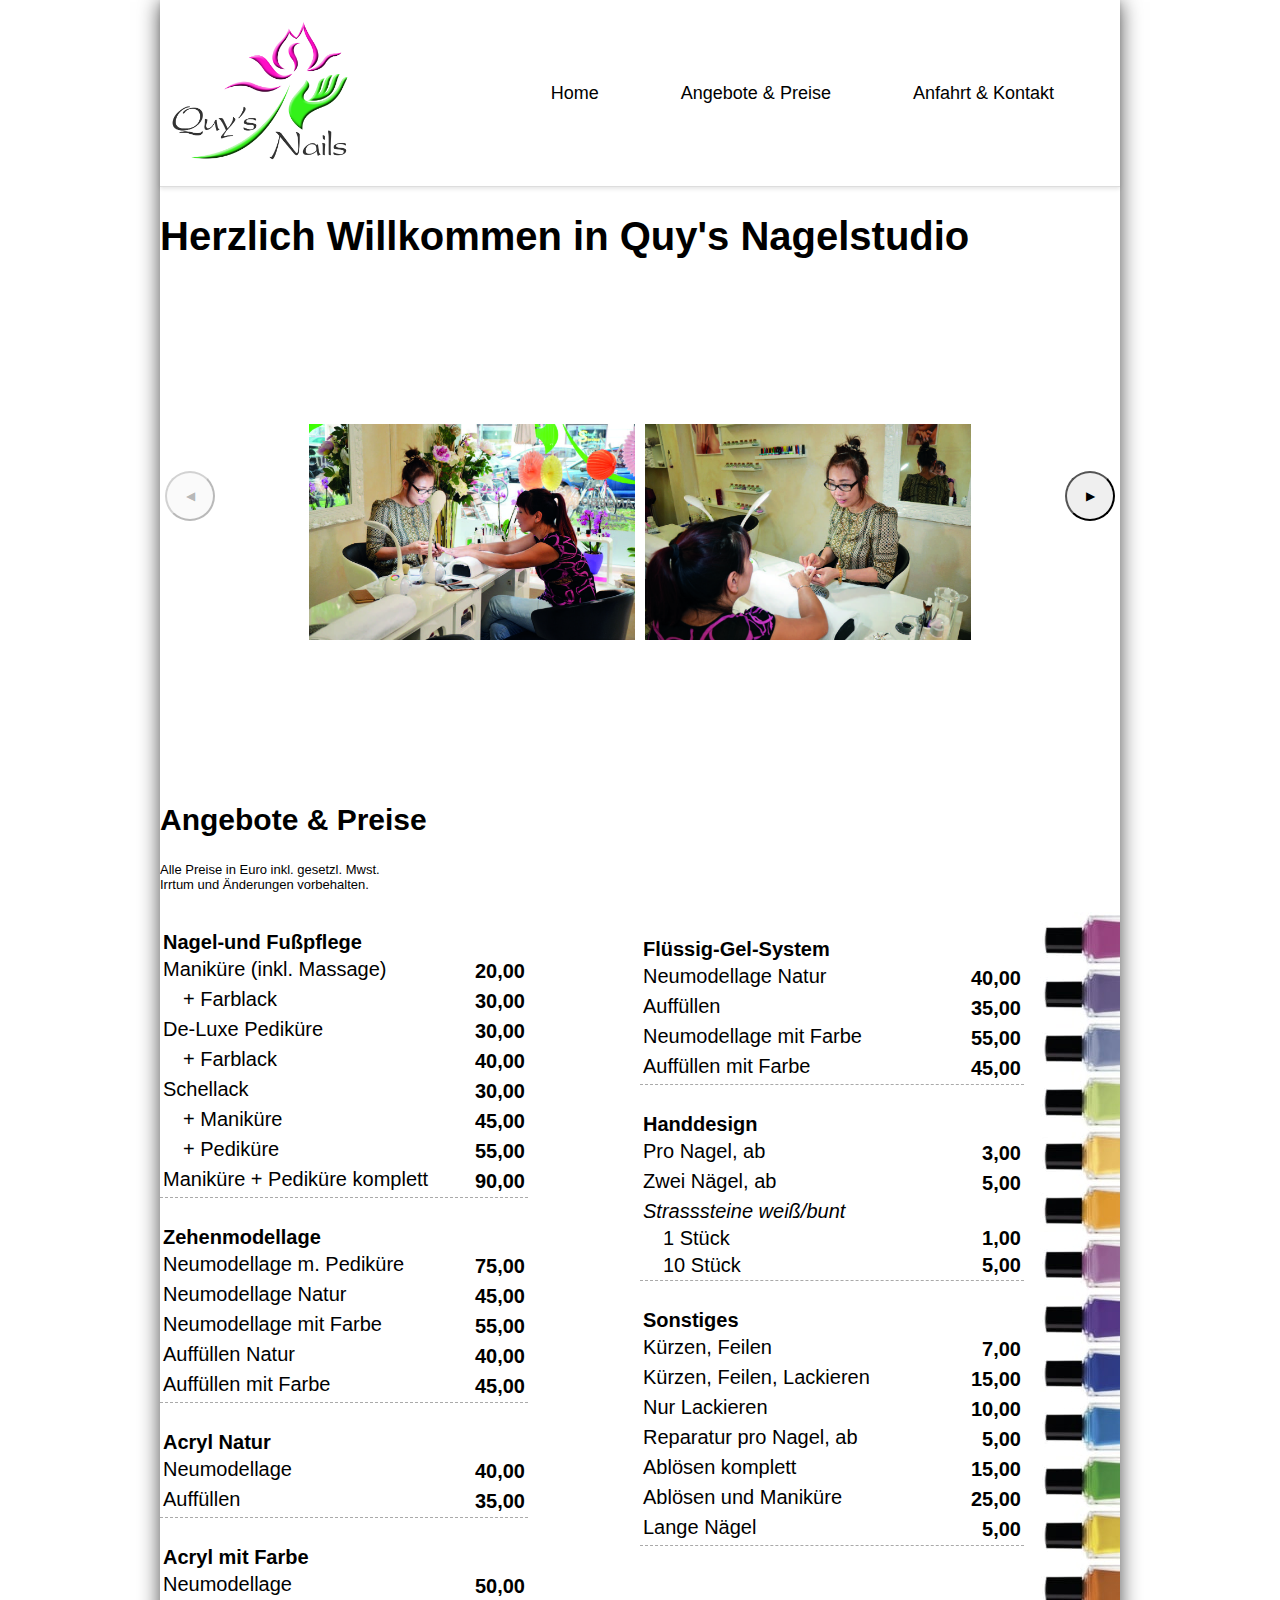
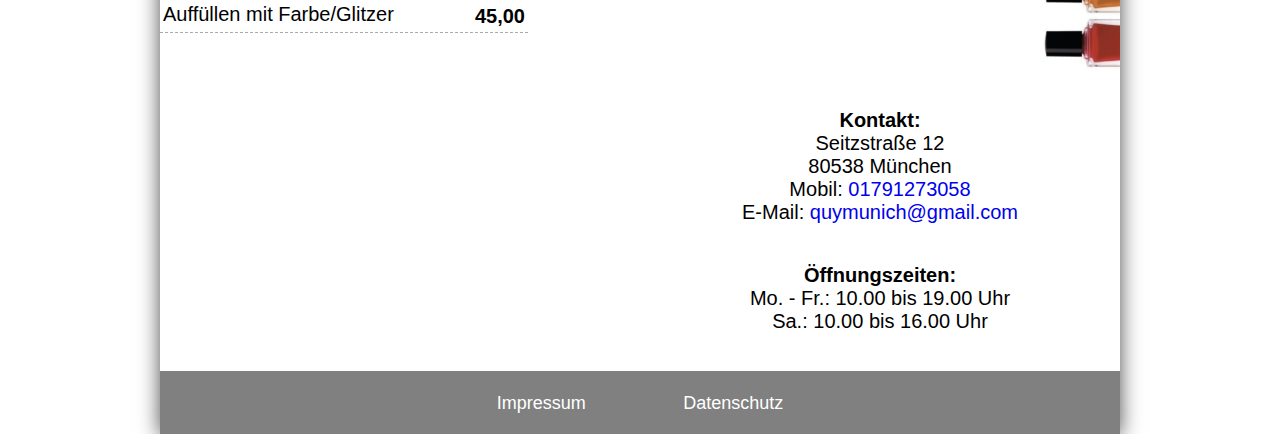
<file: index.html>
<!DOCTYPE html>
<html lang="en">

<head>
  <meta charset="UTF-8" />
  <meta name="viewport" content="width=device-width, initial-scale=1.0" />
  <link rel="stylesheet" href="style.css">
  <script src="script.js" type="text/javascript"></script>
  <title>Quy's Nails | Nagelstudio in München</title>
</head>

<body>
  <header>
    <nav>
      <div class="logo">
        <figure class="pictures" id="logo"><img src="pictures\Quy_Logo_3D.jpg" alt="Quy's Nails Logo"></figure>
      </div>
      <div class="dropdown-content">
        <a href="#home">Home</a>
        <a href="#productlist">Angebote & Preise</a>
        <a href="#anfahrt-kontakt">Anfahrt & Kontakt</a>
      </div>
    </nav>
  </header>
  <main>
    <section id="home">
      <h1>Herzlich Willkommen in Quy's Nagelstudio</h1>
      <div class="image-container" id="imageContainer">
        <div class="image-wrapper"><img src="pictures\bild_arbeiterin1.jpg" alt="img not found"></div>
        <div class="image-wrapper"><img src="pictures\bild_arbeiterin2.jpg" alt="img not found"></div>
        <div class="image-wrapper"><img src="pictures\blumen.jpg" alt="img not found"></div>
        <div class="image-wrapper"><img src="pictures\sessel.jpg" alt="img not found"></div>
        <div class="image-wrapper"><img src="pictures\glitter.jpg" alt="img not found"></div>
        <div class="image-wrapper"><img src="pictures\ladenfront.jpeg" alt="img not found"></div>
        <div class="image-wrapper"><img src="pictures\naegel1.jpg" alt="img not found"></div>
        <div class="image-wrapper"><img src="pictures\naegel2.jpg" alt="img not found"></div>
        <div class="image-wrapper"><img src="pictures\naegel3.jpg" alt="img not found"></div>
        <div class="image-wrapper"><img src="pictures\naegel4.jpg" alt="img not found"></div>
        <div class="image-wrapper"><img src="pictures\naegel5.jpg" alt="img not found"></div>
      </div>
      <button id="prevButton">◀</button>
      <button id="nextButton">▶</button>
    </section>
    <section id="productlist" class="row">
      <section class="column">
        <h2>Angebote & Preise</h2>
        <p class="kleingedrucktes">Alle Preise in Euro inkl. gesetzl. Mwst. <br> Irrtum und Änderungen vorbehalten.</p>
        <br>
        <div class="product-container">
          <div class="product-details">
            <table class="product">
              <tr>
                <th>Nagel-und Fußpflege</th>
              </tr>
              <tr>
                <td class="name">Maniküre (inkl. Massage)</td>
                <td class="price">20,00</td>
              </tr>
              <tr>
                <td class="name plus">+ Farblack</td>
                <td class="price">30,00</td>
              </tr>
              <tr>
                <td class="name">De-Luxe Pediküre</td>
                <td class="price">30,00</td>
              </tr>
              <tr>
                <td class="name plus">+ Farblack</td>
                <td class="price">40,00</td>
              </tr>
              <tr>
                <td class="name">Schellack</td>
                <td class="price">30,00</td>
              </tr>
              <tr>
                <td class="name plus">+ Maniküre</td>
                <td class="price">45,00</td>
              </tr>
              <tr>
                <td class="name plus">+ Pediküre</td>
                <td class="price">55,00</td>
              </tr>
              <tr>
                <td class="name">Maniküre + Pediküre komplett</td>
                <td class="price">90,00</td>
              </tr>
            </table>
            <table class="product">
              <tr>
                <th>Zehenmodellage</th>
              </tr>
              <tr>
                <td class="name">Neumodellage m. Pediküre</td>
                <td class="price">75,00</td>
              </tr>
              <tr>
                <td class="name">Neumodellage Natur</td>
                <td class="price">45,00</td>
              </tr>
              <tr>
                <td class="name">Neumodellage mit Farbe</td>
                <td class="price">55,00</td>
              </tr>
              <tr>
                <td class="name">Auffüllen Natur</td>
                <td class="price">40,00</td>
              </tr>
              <tr>
                <td class="name">Auffüllen mit Farbe</td>
                <td class="price">45,00</td>
              </tr>
            </table>
            <table class="product">
              <tr>
                <th>Acryl Natur</th>
              </tr>
              <tr>
                <td class="name">Neumodellage</td>
                <td class="price">40,00</td>
              </tr>
              <tr>
                <td class="name">Auffüllen</td>
                <td class="price">35,00</td>
              </tr>
            </table>
            <table class="product">
              <tr>
                <th>Acryl mit Farbe</th>
              </tr>
              <tr>
                <td class="name">Neumodellage</td>
                <td class="price">50,00</td>
              </tr>
              <tr>
                <td class="name">Auffüllen mit Farbe/Glitzer</td>
                <td class="price">45,00</td>
              </tr>
            </table>
      </section>
      <section class="column">
        <h2 class="hidden">Filler</h2>
        <p class="hidden & kleingedrucktes">Alle Preise in Euro inkl. gesetzl. Mwst. <br> Irrtum und Änderungen
          vorbehalten.</p>
        <aside>
          <figure>
            <img src="pictures/nagellack.jpg" alt="Nagellack">
          </figure>
        </aside>
        <br>
        <table class="product">
          <tr>
            <th>Flüssig-Gel-System</th>
          </tr>
          <tr>
            <td class="name">Neumodellage Natur</td>
            <td class="price">40,00</td>
          </tr>
          <tr>
            <td class="name">Auffüllen</td>
            <td class="price">35,00</td>
          </tr>
          <tr>
            <td class="name">Neumodellage mit Farbe</td>
            <td class="price">55,00</td>
          </tr>
          <tr>
            <td class="name">Auffüllen mit Farbe</td>
            <td class="price">45,00</td>
          </tr>
        </table>
        <table class="product">
          <tr>
            <th>Handdesign</th>
          </tr>
          <tr>
            <td class="name">Pro Nagel, ab</td>
            <td class="price">3,00</td>
          </tr>
          <tr>
            <td class="name">Zwei Nägel, ab</td>
            <td class="price">5,00</td>
          </tr>
          <tr>
            <td class="name, italic">Strasssteine weiß/bunt</td>
          </tr>
          <tr>
            <td class="name, plus">1 Stück</td>
            <td class="price">1,00</td>
          </tr>
          <tr>
            <td class="name, plus">10 Stück</td>
            <td class="price">5,00</td>
          </tr>
        </table>
        <table class="product">
          <tr>
            <th>Sonstiges</th>
          </tr>
          <tr>
            <td class="name">Kürzen, Feilen</td>
            <td class="price">7,00</td>
          </tr>
          <tr>
            <td class="name">Kürzen, Feilen, Lackieren</td>
            <td class="price">15,00</td>
          </tr>
          <tr>
            <td class="name">Nur Lackieren</td>
            <td class="price">10,00</td>
          </tr>
          <tr>
            <td class="name">Reparatur pro Nagel, ab</td>
            <td class="price">5,00</td>
          </tr>
          <tr>
            <td class="name">Ablösen komplett</td>
            <td class="price">15,00</td>
          </tr>
          <tr>
            <td class="name">Ablösen und Maniküre</td>
            <td class="price">25,00</td>
          </tr>
          <tr>
            <td class="name">Lange Nägel</td>
            <td class="price">5,00</td>
          </tr>
        </table>
      </section>
    </section>
  </main>
  <section id="anfahrt-kontakt" class="row">
    <section id="anfahrt" class="column"> <iframe
        src="https://www.google.com/maps/embed?pb=!1m18!1m12!1m3!1d2662.3908167214595!2d11.582509477510785!3d48.14127025090243!2m3!1f0!2f0!3f0!3m2!1i1024!2i768!4f13.1!3m3!1m2!1s0x479e758e5f7e65b7%3A0xf192d3f795557fd0!2sQuy&#39;s%20Nails!5e0!3m2!1sde!2sde!4v1695228014627!5m2!1sde!2sde"
        allowfullscreen="" loading="lazy" referrerpolicy="no-referrer-when-downgrade"></iframe>
    </section>
    <section id="kontakt" class="column">
      <p>
        <strong>Kontakt:</strong> <br />
        Seitzstraße 12 <br />
        80538 München <br />
        <span>Mobil: <a href="tel:01791273058">01791273058</a></span> <br />
        <span>E-Mail: <a href="mailto:quymunich@gmail.com">quymunich@gmail.com</a></span>
      </p>
      <section id="oeffnungszeiten">
        <p>
          <strong>Öffnungszeiten:</strong> <br />
          Mo. - Fr.: 10.00 bis 19.00 Uhr <br />
          Sa.: 10.00 bis 16.00 Uhr
        </p>
      </section>
    </section>
  </section>
  <footer>
    <a href="./impressum.html">Impressum</a>
    <a href="./datenschutz.html">Datenschutz</a>
  </footer>
</body>

</html>
</file>
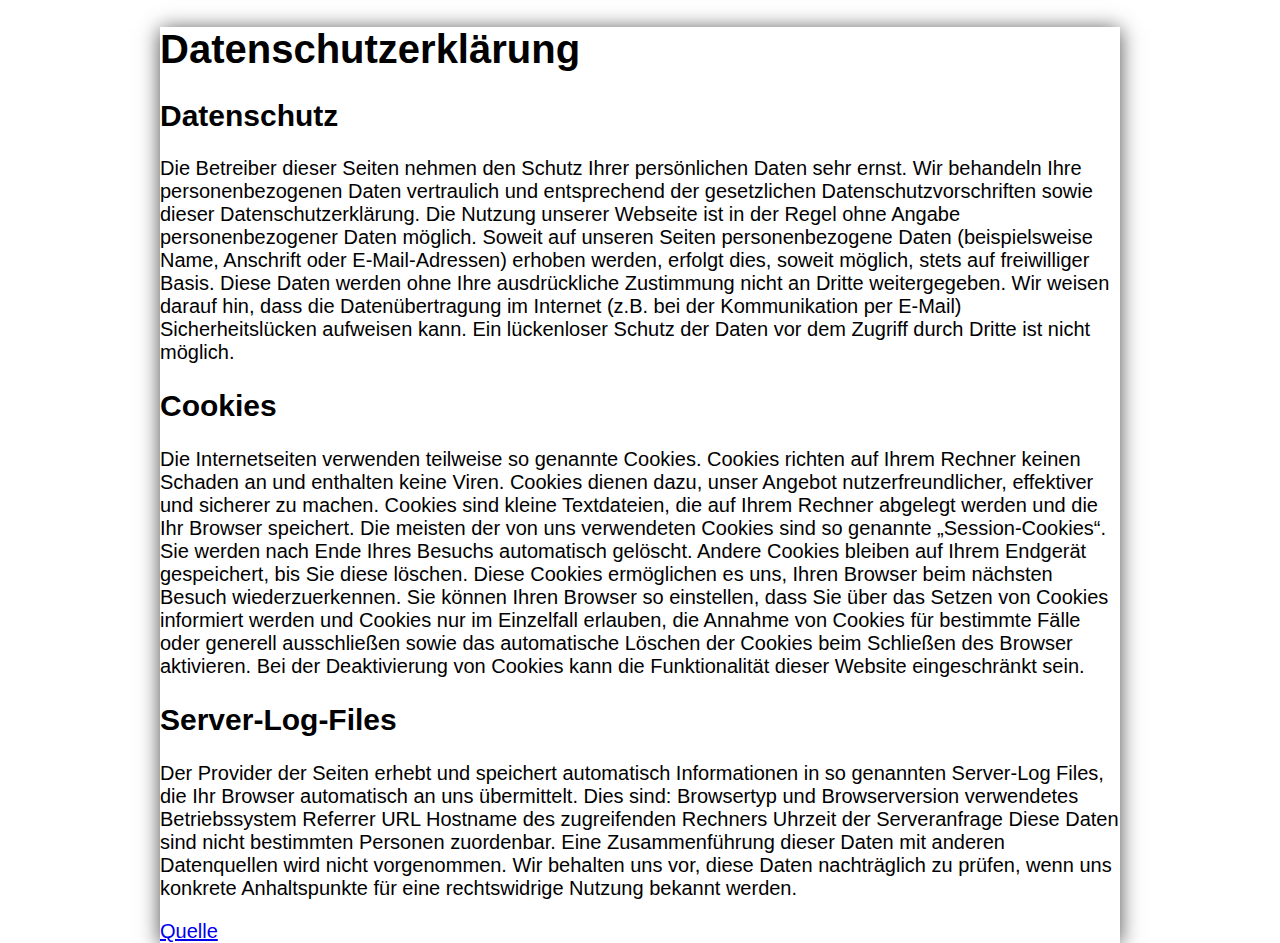
<file: datenschutz.html>
<!DOCTYPE html>
<html lang="en">

<head>
  <meta charset="UTF-8" />
  <meta name="viewport" content="width=device-width, initial-scale=1.0" />
  <link rel="stylesheet" href="style.css">
  <title>Datenschutz</title>
</head>

<body>
  <h1>Datenschutzerklärung</h1>
  <h2>Datenschutz</h2>
  <p>
    Die Betreiber dieser Seiten nehmen den Schutz Ihrer persönlichen Daten
    sehr ernst. Wir behandeln Ihre personenbezogenen Daten vertraulich und
    entsprechend der gesetzlichen Datenschutzvorschriften sowie dieser
    Datenschutzerklärung. Die Nutzung unserer Webseite ist in der Regel ohne
    Angabe personenbezogener Daten möglich. Soweit auf unseren Seiten
    personenbezogene Daten (beispielsweise Name, Anschrift oder
    E-Mail-Adressen) erhoben werden, erfolgt dies, soweit möglich, stets auf
    freiwilliger Basis. Diese Daten werden ohne Ihre ausdrückliche Zustimmung
    nicht an Dritte weitergegeben. Wir weisen darauf hin, dass die
    Datenübertragung im Internet (z.B. bei der Kommunikation per E-Mail)
    Sicherheitslücken aufweisen kann. Ein lückenloser Schutz der Daten vor dem
    Zugriff durch Dritte ist nicht möglich.
  </p>
  <h2>Cookies</h2>
  <p>
    Die Internetseiten verwenden teilweise so genannte Cookies. Cookies
    richten auf Ihrem Rechner keinen Schaden an und enthalten keine Viren.
    Cookies dienen dazu, unser Angebot nutzerfreundlicher, effektiver und
    sicherer zu machen. Cookies sind kleine Textdateien, die auf Ihrem Rechner
    abgelegt werden und die Ihr Browser speichert. Die meisten der von uns
    verwendeten Cookies sind so genannte „Session-Cookies“. Sie werden nach
    Ende Ihres Besuchs automatisch gelöscht. Andere Cookies bleiben auf Ihrem
    Endgerät gespeichert, bis Sie diese löschen. Diese Cookies ermöglichen es
    uns, Ihren Browser beim nächsten Besuch wiederzuerkennen. Sie können Ihren
    Browser so einstellen, dass Sie über das Setzen von Cookies informiert
    werden und Cookies nur im Einzelfall erlauben, die Annahme von Cookies für
    bestimmte Fälle oder generell ausschließen sowie das automatische Löschen
    der Cookies beim Schließen des Browser aktivieren. Bei der Deaktivierung
    von Cookies kann die Funktionalität dieser Website eingeschränkt sein.
  </p>
  <h2>Server-Log-Files</h2>
  <p>
    Der Provider der Seiten erhebt und speichert automatisch Informationen in
    so genannten Server-Log Files, die Ihr Browser automatisch an uns
    übermittelt. Dies sind: Browsertyp und Browserversion verwendetes
    Betriebssystem Referrer URL Hostname des zugreifenden Rechners Uhrzeit der
    Serveranfrage Diese Daten sind nicht bestimmten Personen zuordenbar. Eine
    Zusammenführung dieser Daten mit anderen Datenquellen wird nicht
    vorgenommen. Wir behalten uns vor, diese Daten nachträglich zu prüfen,
    wenn uns konkrete Anhaltspunkte für eine rechtswidrige Nutzung bekannt
    werden.
  </p>
  <a href="https://www.e-recht24.de/muster-datenschutzerklaerung.html" target="_blank">Quelle</a>
</body>

</html>
</file>
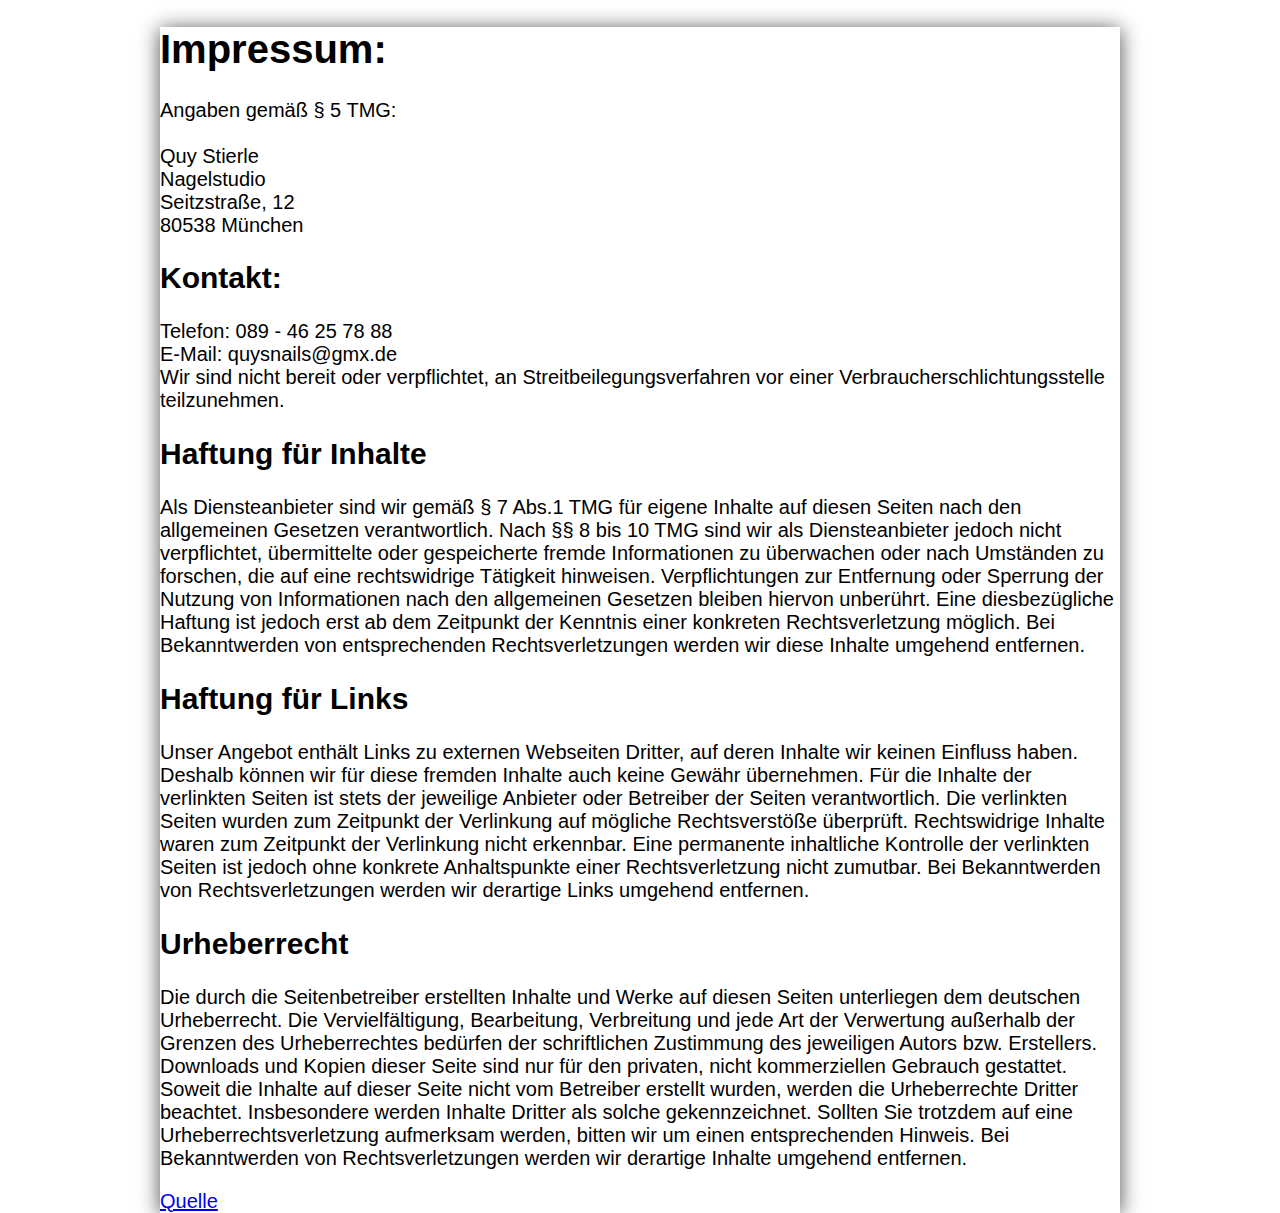
<file: impressum.html>
<!DOCTYPE html>
<html lang="en">

<head>
  <meta charset="UTF-8" />
  <meta name="viewport" content="width=device-width, initial-scale=1.0" />
  <link rel="stylesheet" href="style.css">
  <title>Impressum</title>
</head>

<body>
  <h1>Impressum:</h1>
  <p>
    Angaben gemäß § 5 TMG: <br />
    <br />
    Quy Stierle <br />
    Nagelstudio <br />
    Seitzstraße, 12 <br />
    80538 München
  </p>
  <h2>Kontakt:</h2>
  <p>
    Telefon: 089 - 46 25 78 88 <br />
    E-Mail: quysnails@gmx.de <br />
    Wir sind nicht bereit oder verpflichtet, an Streitbeilegungsverfahren vor
    einer Verbraucherschlichtungsstelle teilzunehmen.
  </p>
  <h2>Haftung für Inhalte</h2>
  <p>
    Als Diensteanbieter sind wir gemäß § 7 Abs.1 TMG für eigene Inhalte auf
    diesen Seiten nach den allgemeinen Gesetzen verantwortlich. Nach §§ 8 bis
    10 TMG sind wir als Diensteanbieter jedoch nicht verpflichtet,
    übermittelte oder gespeicherte fremde Informationen zu überwachen oder
    nach Umständen zu forschen, die auf eine rechtswidrige Tätigkeit
    hinweisen. Verpflichtungen zur Entfernung oder Sperrung der Nutzung von
    Informationen nach den allgemeinen Gesetzen bleiben hiervon unberührt.
    Eine diesbezügliche Haftung ist jedoch erst ab dem Zeitpunkt der Kenntnis
    einer konkreten Rechtsverletzung möglich. Bei Bekanntwerden von
    entsprechenden Rechtsverletzungen werden wir diese Inhalte umgehend
    entfernen.
  </p>
  <h2>Haftung für Links</h2>
  <p>
    Unser Angebot enthält Links zu externen Webseiten Dritter, auf deren
    Inhalte wir keinen Einfluss haben. Deshalb können wir für diese fremden
    Inhalte auch keine Gewähr übernehmen. Für die Inhalte der verlinkten
    Seiten ist stets der jeweilige Anbieter oder Betreiber der Seiten
    verantwortlich. Die verlinkten Seiten wurden zum Zeitpunkt der Verlinkung
    auf mögliche Rechtsverstöße überprüft. Rechtswidrige Inhalte waren zum
    Zeitpunkt der Verlinkung nicht erkennbar. Eine permanente inhaltliche
    Kontrolle der verlinkten Seiten ist jedoch ohne konkrete Anhaltspunkte
    einer Rechtsverletzung nicht zumutbar. Bei Bekanntwerden von
    Rechtsverletzungen werden wir derartige Links umgehend entfernen.
  </p>
  <h2>Urheberrecht</h2>
  <p>
    Die durch die Seitenbetreiber erstellten Inhalte und Werke auf diesen
    Seiten unterliegen dem deutschen Urheberrecht. Die Vervielfältigung,
    Bearbeitung, Verbreitung und jede Art der Verwertung außerhalb der Grenzen
    des Urheberrechtes bedürfen der schriftlichen Zustimmung des jeweiligen
    Autors bzw. Erstellers. Downloads und Kopien dieser Seite sind nur für den
    privaten, nicht kommerziellen Gebrauch gestattet. Soweit die Inhalte auf
    dieser Seite nicht vom Betreiber erstellt wurden, werden die Urheberrechte
    Dritter beachtet. Insbesondere werden Inhalte Dritter als solche
    gekennzeichnet. Sollten Sie trotzdem auf eine Urheberrechtsverletzung
    aufmerksam werden, bitten wir um einen entsprechenden Hinweis. Bei
    Bekanntwerden von Rechtsverletzungen werden wir derartige Inhalte umgehend
    entfernen.
  </p>
  <a href="https://www.e-recht24.de/impressum-generator.html" target="_blank">Quelle</a>
</body>

</html>
</file>
<file: style.css>
/*general*/
* {
    box-sizing: border-box;
    /*outline: 1px solid red;*/
}

body {
    font-family: 'Gill Sans', 'Gill Sans MT', Calibri, 'Trebuchet MS', sans-serif;
    width: 100%;
    /* Use full width of the window */
    margin: 0;
    padding: 0 0;
    /* Add some padding if needed */
    box-shadow: 0 2px 20px rgba(0, 0, 0, 0.7); /* Optional: add shadow for better separation */
}

.kleingedrucktes {
    font-size: small;
}

.hidden {
    visibility: hidden;
}

.italic {
    font-style: italic;
}

.column {
    max-width: 100%;
}

/*nav bar*/

.dropdown-content {
    display: flex;
    flex-direction: column;
    margin-left: 10px;
    /* Adjust spacing as needed */
    position: absolute;
    /* Add position absolute */
    right: 0;
    /* Align to the right */
}

.dropdown-content a {
    color: black;
    padding: 12px 16px;
    text-decoration: none;
    display: block;
}

.dropdown-content a:hover {
    background-color: #f1f1f1;
}

nav {
    display: flex;
    justify-content: space-between;
    align-items: center;
    padding: 20px 0; /* Adjust padding as needed */
    background-color: #fff; /* Optional: background color for better visibility */
    border-bottom: 1px solid #ddd; /* Optional: add a bottom border */
    box-shadow: 0 2px 4px rgba(0, 0, 0, 0.1); /* Optional: add shadow for better separation */
}

#logo {
    margin: 0;
}

#logo>img {
    max-height: auto;
    width: 100%;
    max-width: 100px;
}

/*home*/
#home {
    position: relative;
    width: 100%;
}

.image-container {
    display: flex;
    overflow-x: hidden;
    /* Disable horizontal scrolling */
    align-items: center;
    /* Center items vertically */
    /*justify-content: center; /* Center items horizontally */
    width: 70%;
    /* Adjust the width to leave space for the buttons */
    margin: 0 auto;
    /* Center the container */
}

.image-wrapper {
    flex: 0 0 calc(50% - 10px);
    /* Adjust the width of each image wrapper to 50% of the container width minus margin */
    margin: 0 5px;
    /* Add some margin between the images */
}

.image-wrapper img {
    width: 100%;
    vertical-align: middle;
}

#prevButton,
#nextButton {
    padding: 5px;
    font-size: 12px;
    cursor: pointer;
    position: absolute;
    top: 50%;
    transform: translateY(-50%);
    z-index: 1;
    border-radius: 50%;
}

#prevButton {
    left: 5px;
}

#nextButton {
    right: 5px;
}


/*
section#home>figure.pictures>img {
    width: 200px;
    display: inline-block;
    padding: 10px;
    margin: auto;
    position: relative;
}
*/

/*product & pricing*/
#productlist {
    width: 100%;
    position: relative;
    overflow: hidden;
    /* Prevent content from protruding into other sections */
}

.product-container {
    display: flex;
    justify-content: space-between;
    align-items: flex-start;
    width: 100%;
    /* Ensure it spans the full width */
}

.product-details {
    flex: 1;
    margin-right: 20px;
}

aside {
    flex: 0 0 auto;
}

.product {
    border-bottom: 1px dashed #aaa;
    margin-bottom: 25px;
    width: 80%;
    min-width: 200px;
    max-width: 500px;
}

.name {
    padding-bottom: 4px;
}

aside>figure>img {
    width: auto;
    max-height: 600px;
    float: right;
    margin-right: -40px;
}

.price {
    text-align: right;
    font-weight: bold;
}

th {
    text-align: left;
}

/*for indentation purposes*/
.plus {
    text-align: unset;
    text-indent: 20px;
}


/*Anfahrt & Kontakt*/
#anfahrt-kontakt {
    position: relative;
    width: 100%;
    text-align: center;
}

#anfahrt {
    margin-left: auto;
    margin-right: auto;
}

iframe {
    width: 100%;
    max-width: 400px;
    height: 300px;
    border: 0;
    vertical-align: middle;
}

#kontakt>p>span>a {
    text-decoration: none;
}


/*footer*/
footer {
    text-align: center;
    background-color: gray;
    width: 100%;
    position: relative;
    padding: 20px;
}

footer a {
    color: white;
    text-decoration: none;
    padding: clamp(2px, 2%, 20px) clamp(5px, 5%, 50px);
    font-size: large;
}

/*this is for responsiveness with different window sizes*/

/* Define minimum and maximum sizes */
@media screen and (max-width: 600px) {

    #prevButton,
    #nextButton {
        width: 30px;
        height: 30px;
    }
}

@media screen and (min-width: 601px) and (max-width: 1000px) {

    #prevButton,
    #nextButton {
        width: 40px;
        height: 40px;
    }
}

@media screen and (min-width: 1001px) {

    #prevButton,
    #nextButton {
        width: 50px;
        height: 50px;
    }
}

/* Styles for Desktop, Ipad: 768px */
@media screen and (min-width: 1024px) {

    body {
        font-size: 20px;
        /* Increase the font size */
        width: 75%;
        margin: 0 auto;
    }

    /* For the navbar */
    .dropdown-content {
        flex-direction: row;
        /* Align links horizontally */
        position: static;
        /* Remove absolute positioning */
    }

    .dropdown-content a {
        margin-right: 50px;
        /* Adjust spacing between links */
        font-size: 18px;
        /* Increase the font size of the links */
    }

    #logo>img {
        max-width: 200px;
    }


    /* Productlist */
    .column {
        float: left;
        width: 50%;
    }

    .row:after {
        content: "";
        display: block;
        clear: both;
    }

    aside>figure>img {
        max-height: 800px;
        margin-right: -40px;
    }


    /* Anfahrt & Kontakt */
    #anfahrt-kontakt {
        display: flex;
        justify-content: space-between;
        align-items: center;
        /* Align items vertically */
    }

    #anfahrt {
        width: 50%;
    }

    #kontakt {
        width: 50%;
        display: flex;
        flex-direction: column;
        justify-content: center;
        /* Align content vertically */
    }
}
</file>
